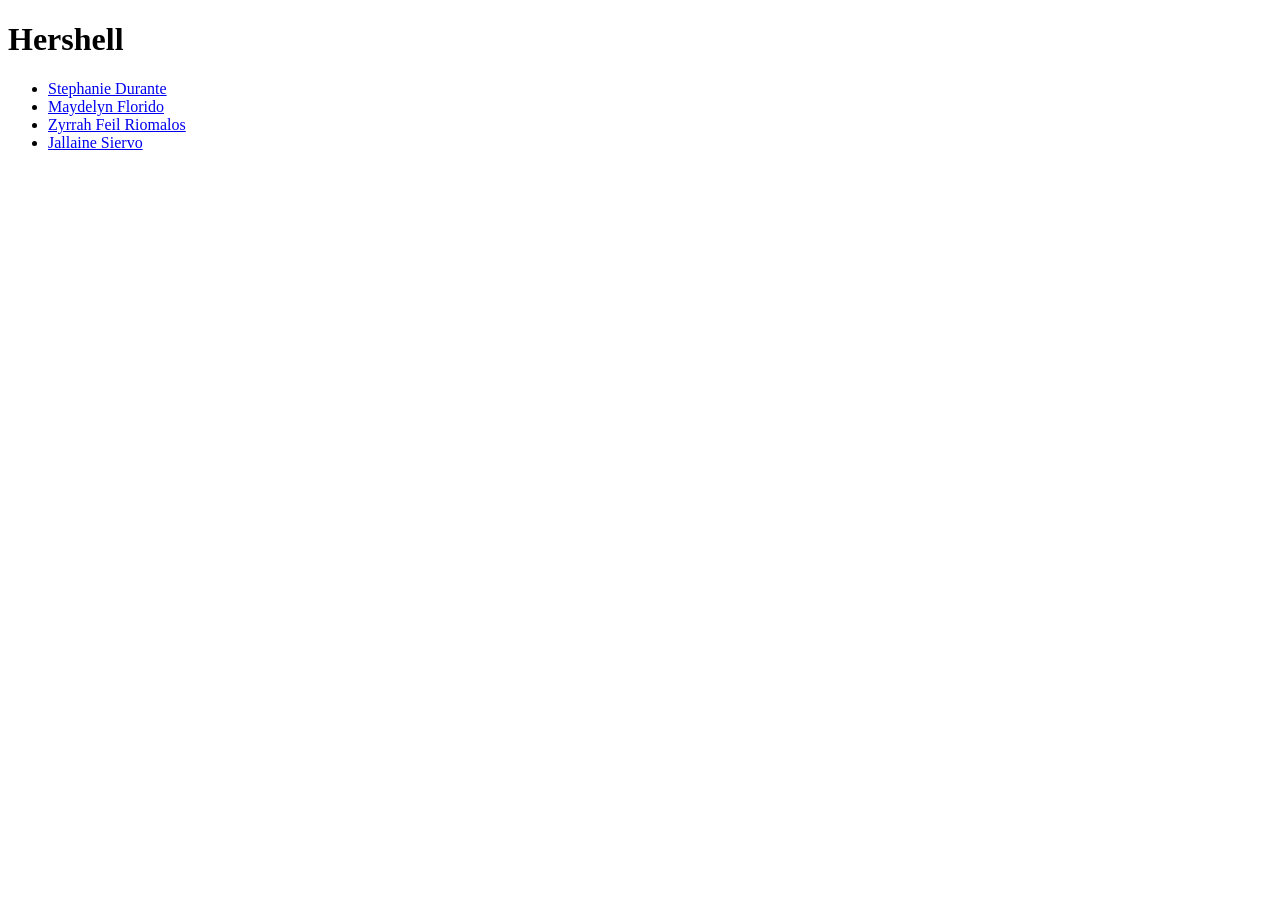
<file: index.html>
<!DOCTYPE html>
<html>
  <head>
    <title>Hershell</title>
  </head>

  <body>
    <h1>Hershell</h1>

    <div>
      <ul>
        <li><a href="#">Stephanie Durante</a></li>
        <li><a href="#">Maydelyn Florido</a></li>
        <li><a href="#">Zyrrah Feil Riomalos</a></li>
        <li><a href="#">Jallaine Siervo</a></li>
      </ul>
    </div>
  </body>
</html>
</file>
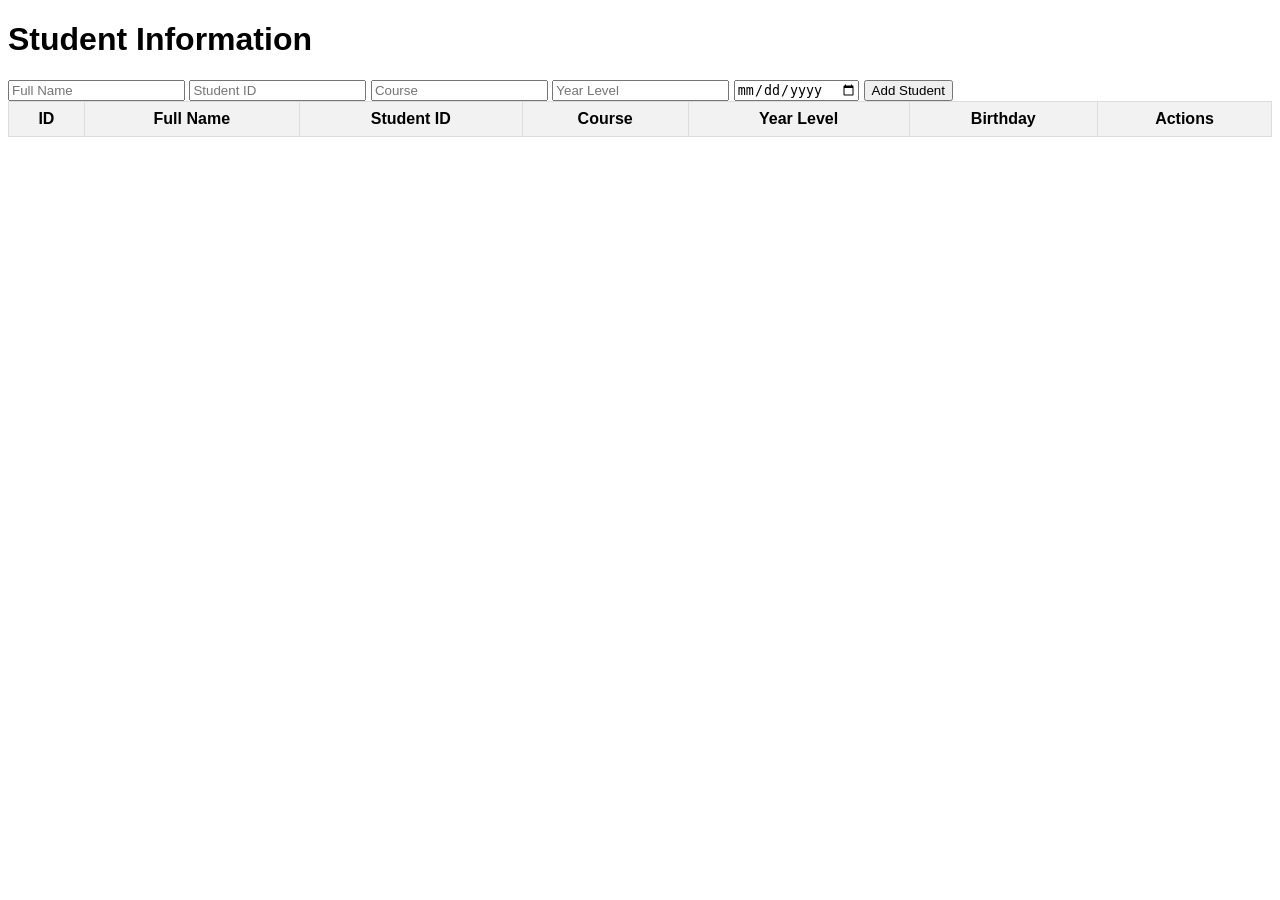
<file: florido/index.html>
<!DOCTYPE html>
<html lang="en">
<head>
  <meta charset="UTF-8">
  <meta name="viewport" content="width=device-width, initial-scale=1.0">
  <link rel="stylesheet" href="style.css">
  <title>Student Information Record</title>
</head>

<body>
  <h1>Student Information</h1>
  <form id="studentForm">
    <input type="text" id="name" placeholder="Full Name" required>
    <input type="text" id="student_id" placeholder="Student ID" required>
    <input type="text" id="course" placeholder="Course" required>
    <input type="number" id="year_level" placeholder="Year Level" required>
    <input type="date" id="birthday" placeholder="Birthday" required>
    <button type="submit" id="addButton" class="action-button">Add Student</button>
    <button type="submit" id="updateButton" class="hidden">Update Student</button>
  </form>

  <table id="studentTable">
    <thead>
      <tr>
        <th>ID</th>
        <th>Full Name</th>
        <th>Student ID</th>
        <th>Course</th>
        <th>Year Level</th>
        <th>Birthday</th>
        <th>Actions</th>
      </tr>
    </thead>
    <tbody></tbody>
  </table>

  <script src="script.js"></script>
</body>
</html>
</file>
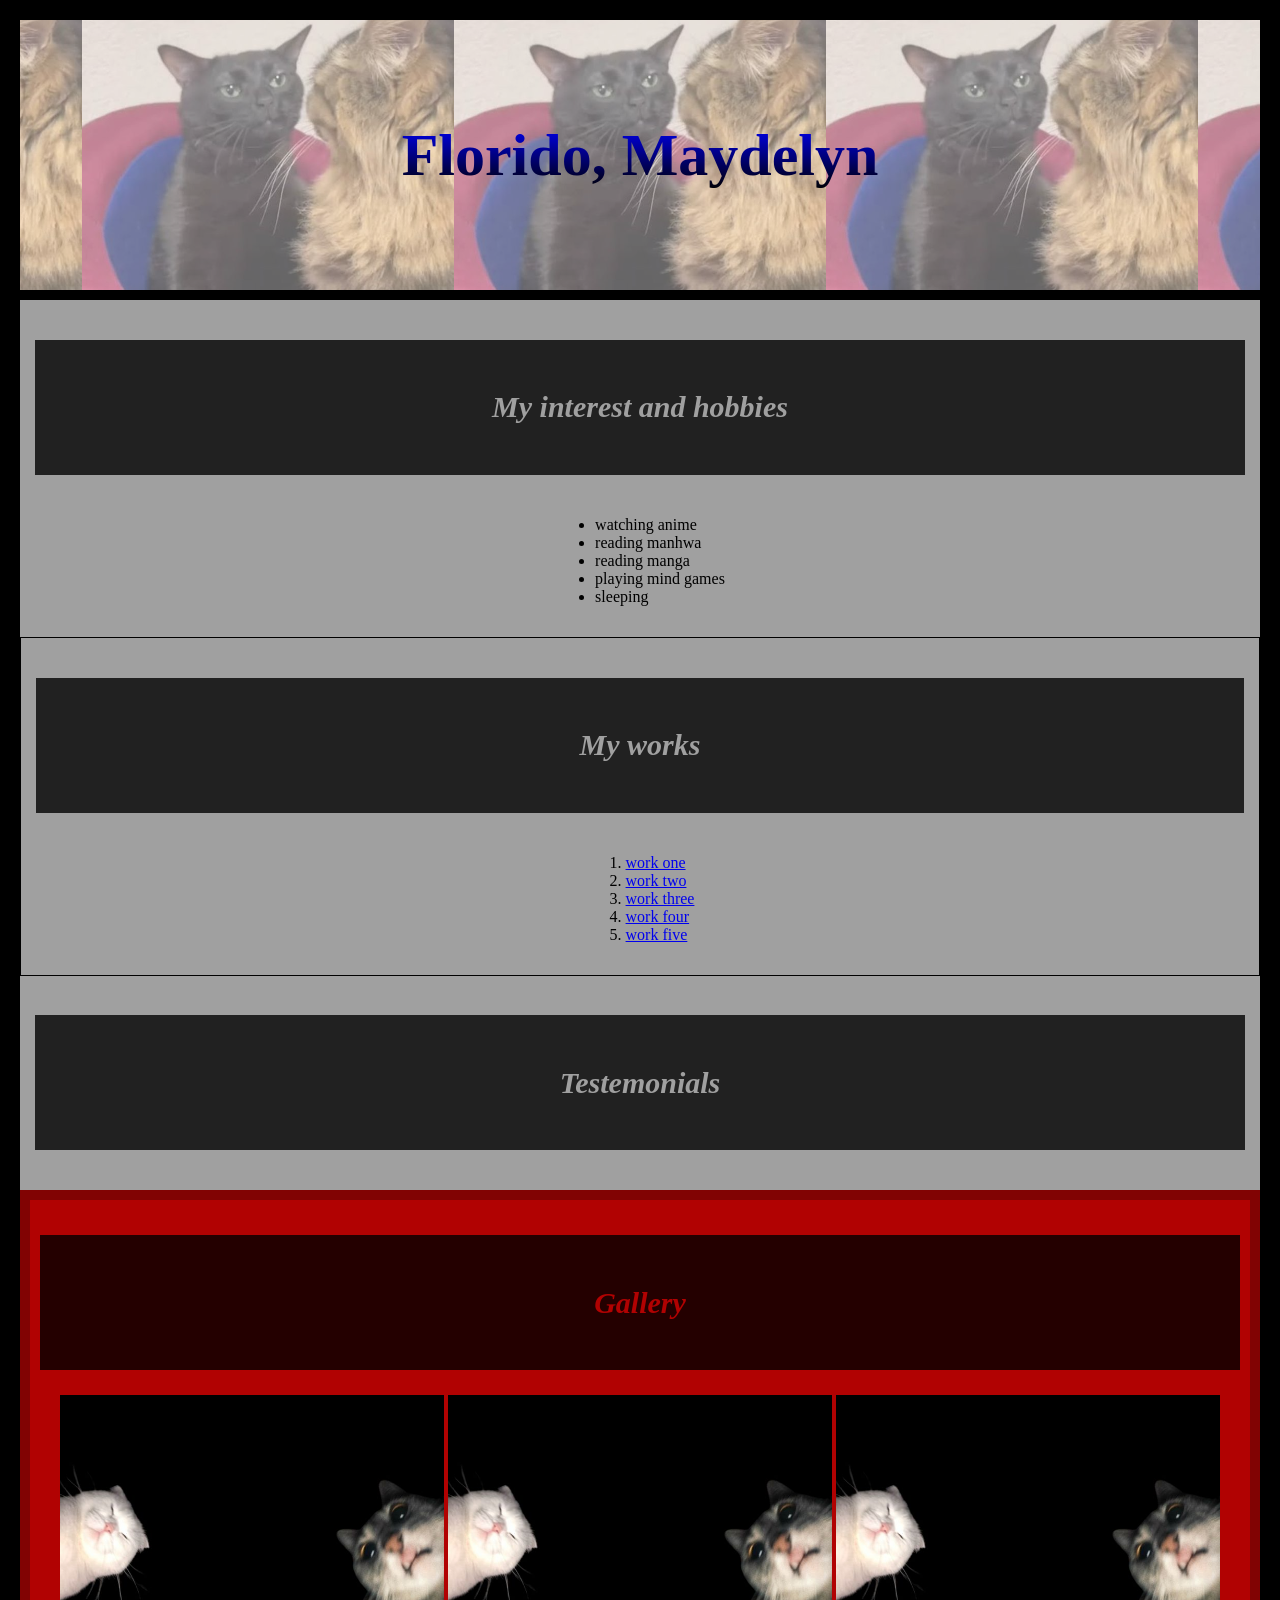
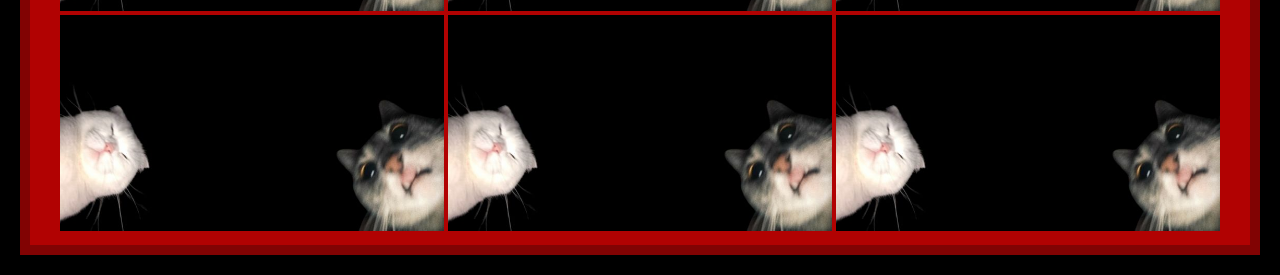
<file: florido_maydelyn/index.html>
<!DOCTYPE html>
<html>
  <head>
    <title>floridomaydelynPage</title>
    <link href="style.css" rel="stylesheet" />
  </head>

  <body>
    <div class="body">
      <div class="background">
        <div class="title">
          <h1>Florido, Maydelyn</h1>
        </div>
      </div>

      <div id="interest_hobbies">
        <h2>My interest and hobbies</h2>
        <ul>
          <li>watching anime</li>
          <li>reading manhwa</li>
          <li>reading manga</li>
          <li>playing mind games</li>
          <li>sleeping</li>
        </ul>
      </div>

      <div id="works">
        <h2>My works</h2>
        <ol>
          <li><a href="./htmlfile1.html" target="_blank">work one</a></li>
          <li><a href="./htmlfile2.html" target="_blank">work two</a></li>
          <li><a href="./htmlfile3.html" target="_blank">work three</a></li>
          <li><a href="./htmlfile4.html" target="_blank">work four</a></li>
          <li><a href="./htmlfile5.html" target="_blank">work five</a></li>
        </ol>
      </div>

      <div id="testemonials">
        <h2>Testemonials</h2>
        <!-- TODO(Durante_Stephanie): Add Testemonials -->
        <!-- TODO(Riomalos_Zyrrah Feil): Add Testemonials -->
        <!-- TODO(Siervo_Jallaine Perpetua): Add Testemonials -->
      </div>

      <div id="gallery">
        <h2>Gallery</h2>
        <img src="pic/meow.jpg" alt="cat" />
        <img src="pic/meow.jpg" alt="cat" />
        <img src="pic/meow.jpg" alt="cat" />
        <img src="pic/meow.jpg" alt="cat" />
        <img src="pic/meow.jpg" alt="cat" />
        <img src="pic/meow.jpg" alt="cat" />
      </div>
    </div>
  </body>
</html>
</file>
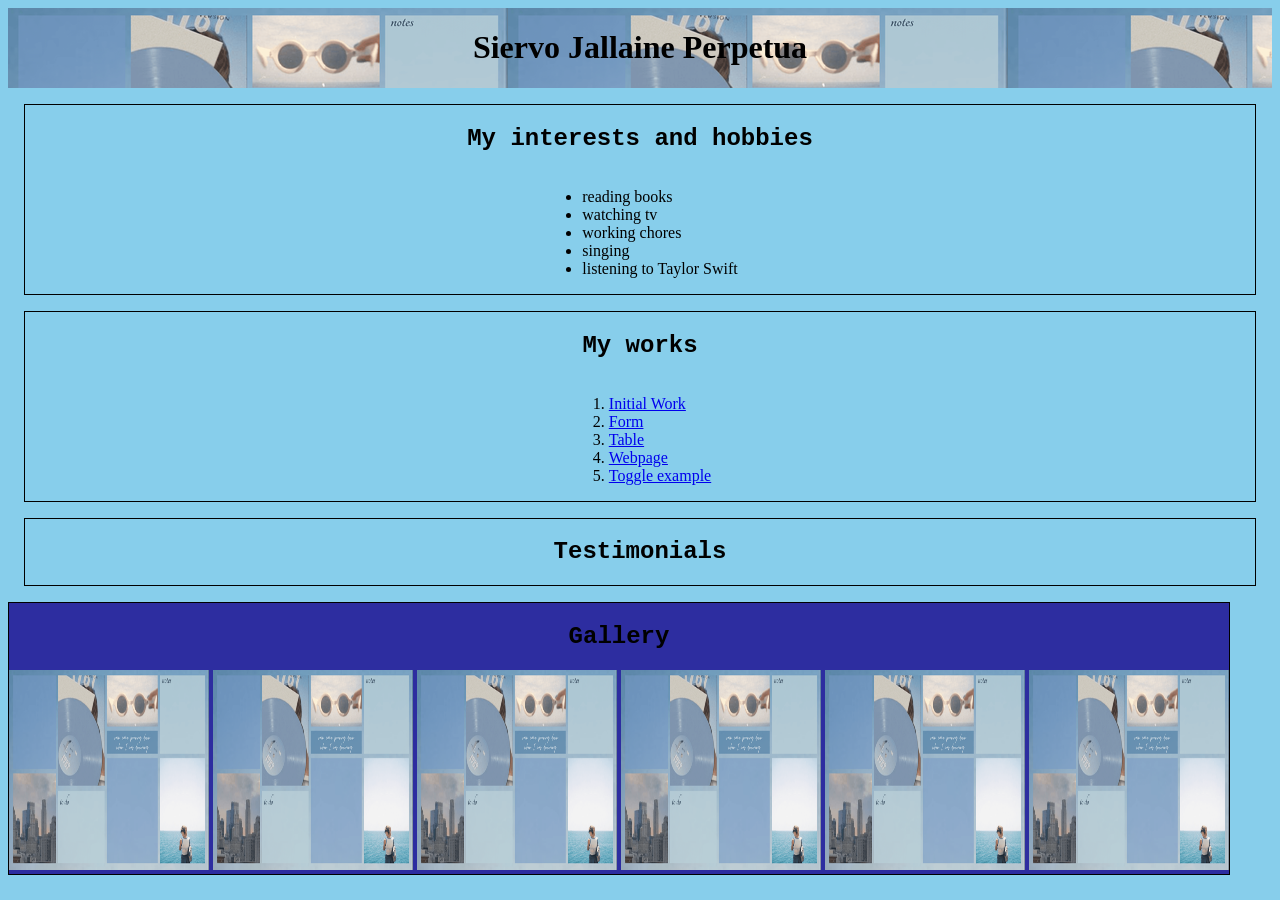
<file: siervo_jallaineperpetua/index.html>
<!DOCTYPE html>
<html>
  <head>
    <link rel="stylesheet" href="style.css" />

    <title>SiervoJallainePage</title>
  </head>
  <body>
    <div class="header">
      <h1>Siervo Jallaine Perpetua</h1>
    </div>

    <div class="hobbies">
      <h2>My interests and hobbies</h2>
      <ul>
        <li>reading books</li>
        <li>watching tv</li>
        <li>working chores</li>
        <li>singing</li>
        <li>listening to Taylor Swift</li>
      </ul>
    </div>

    <div class="works">
      <h2>My works</h2>
      <ol>
        <li><a href="try.html" target="blank">Initial Work</a></li>
        <li><a href="dynamic _form.html" target="blank">Form</a></li>
        <li><a href="table.html" target="blank">Table</a></li>
        <li><a href="static.html" target="blank">Webpage </a></li>
        <li><a href="toggle.html" target="blank">Toggle example</a></li>
      </ol>
    </div>

    <div class="testimonials">
      <h2>Testimonials</h2>
      <!-- TODO(Durante_Stephanie): Add Testemonials -->
      <!-- TODO(Florido_Maydelyn): Add Testemonials -->
      <!-- TODO(Riomalos_Zyrrah Feil): Add Testemonials -->
    </div>

    <div class="gallery">
      <h2>Gallery</h2>
      <img src="small_1989_10f5cd51d4.png" />
      <img src="small_1989_10f5cd51d4.png" />
      <img src="small_1989_10f5cd51d4.png" />
      <img src="small_1989_10f5cd51d4.png" />
      <img src="small_1989_10f5cd51d4.png" />
      <img src="small_1989_10f5cd51d4.png" />
    </div>
  </body>
</html>
</file>
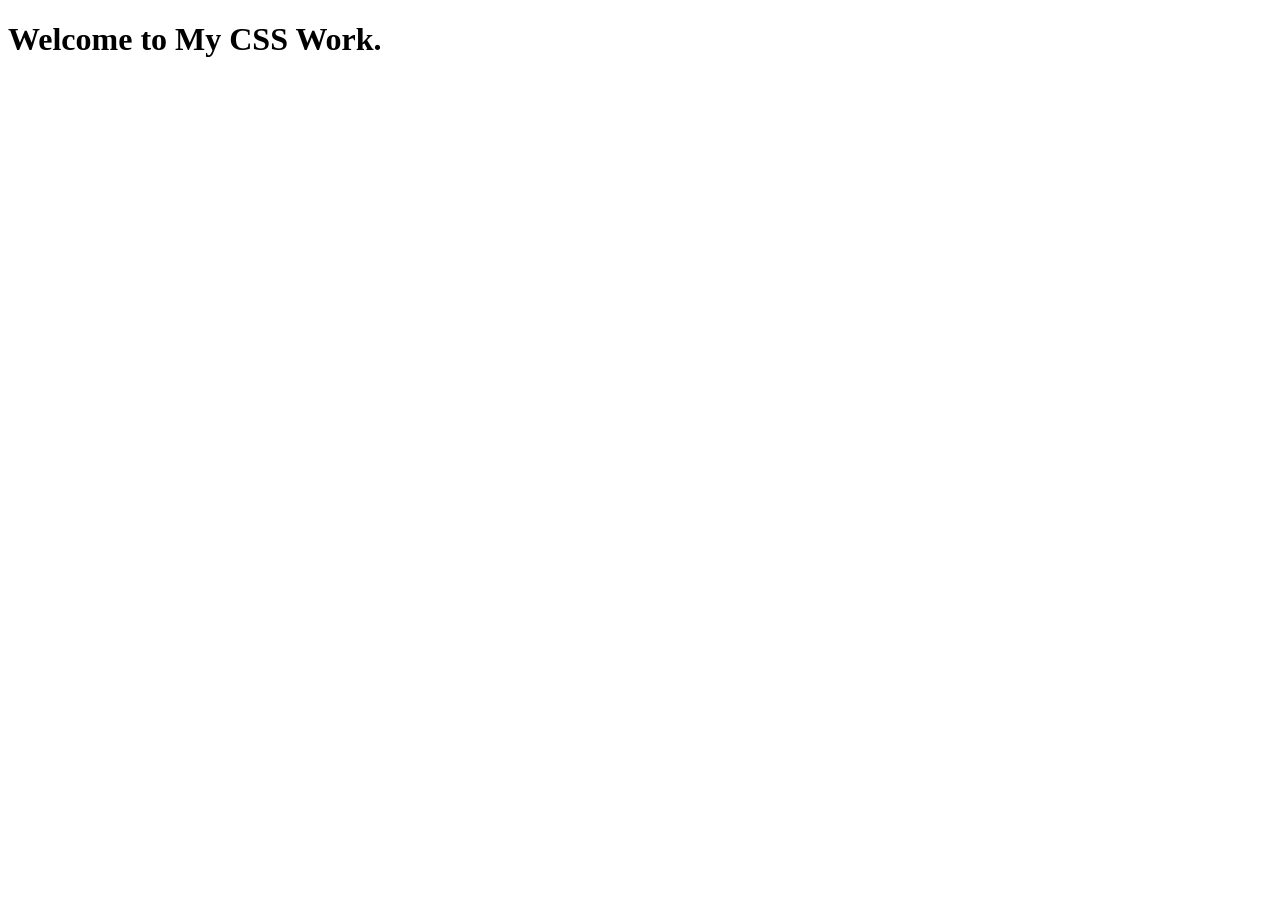
<file: riomalos_zyrrah/CSS.html>
<!DOCTYPE html>
<html lang="en">
  <head>
    <meta charset="UTF-8" />
    <meta name="viewport" content="width=device-width, initial-scale=1.0" />
    <title>Document</title>
  </head>
  <body>
    <h1>Welcome to My CSS Work.</h1>
  </body>
</html>
</file>
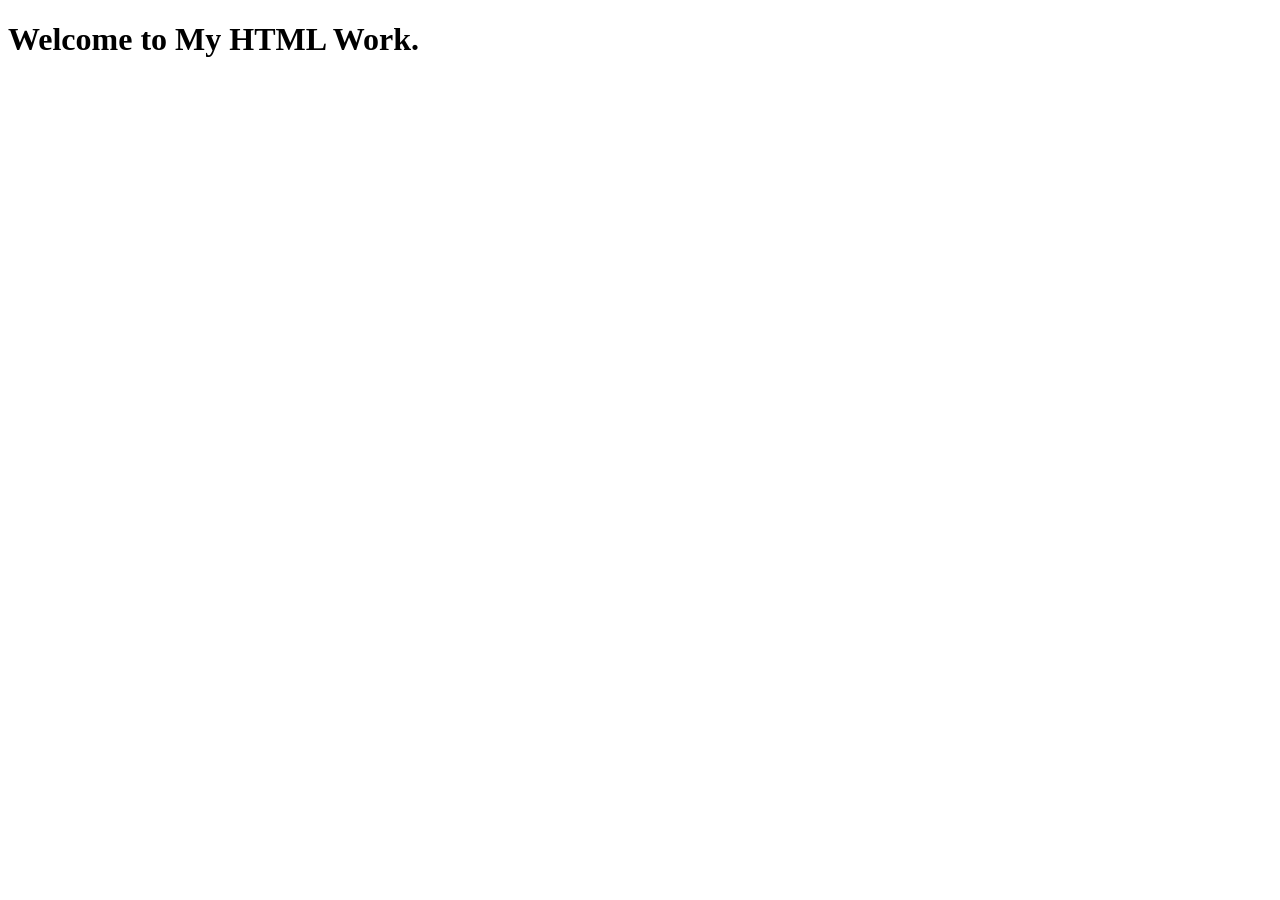
<file: riomalos_zyrrah/HTML.html>
<!DOCTYPE html>
<html lang="en">
  <head>
    <meta charset="UTF-8" />
    <meta name="viewport" content="width=device-width, initial-scale=1.0" />
    <title>Document</title>
  </head>
  <body>
    <h1>Welcome to My HTML Work.</h1>
  </body>
</html>
</file>
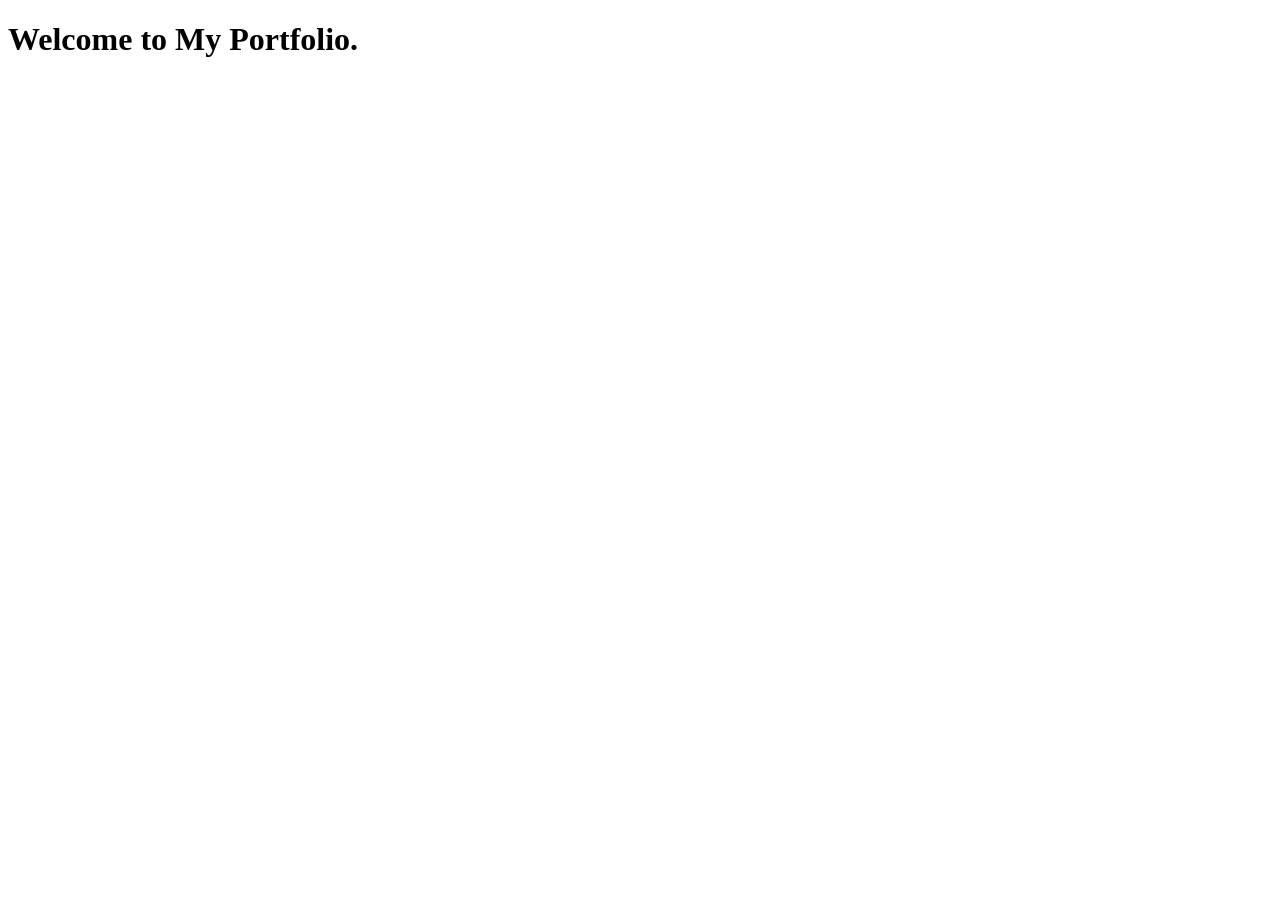
<file: riomalos_zyrrah/Portfolio.html>
<!DOCTYPE html>
<html lang="en">
  <head>
    <meta charset="UTF-8" />
    <meta name="viewport" content="width=device-width, initial-scale=1.0" />
    <title>Document</title>
  </head>
  <body>
    <h1>Welcome to My Portfolio.</h1>
  </body>
</html>
</file>
<file: florido/style.css>
body {
  font-family: Arial, sans-serif; 
}

table { 
  width: 100%; border-collapse: collapse; 
}

th, td {
  border: 1px solid #ddd; padding: 8px;
}

th {
  background-color: #f2f2f2;
}

.hidden {
    display: none;
}
</file>
<file: florido_maydelyn/style.css>
body {
  margin: 20px;
  background-color: rgb(0, 0, 0);
}

.body {
  background-color: rgb(160, 160, 160);
}

.background {
  border-bottom: 10px solid rgb(0, 0, 0);
  background-image: url("pic/bg.jpg");
  background-size: 30%;
  background-position: center;
  height: 30vh;
  display: flex;
  justify-content: center;
  align-items: center;
}

.title {
  /* color: rgb(0, 0, 0); */
  background: rgba(255, 255, 255, 0.396);
  width: 100%;
  height: 30vh;
  display: flex;
  justify-content: center;
  align-items: center;
  font-size: 30px;
}

h1 {
  background: linear-gradient(to bottom, rgb(0, 0, 255), black);
  background-clip: text;
  -webkit-background-clip: text;
  -webkit-text-fill-color: transparent;
}

#interest_hobbies {
  padding: 15px;
  display: flex;
  flex-direction: column;
  align-items: center;
}

h2 {
  font-style: oblique;
  font-weight: bolder;
  text-align: center;
  font-size: 30px;
  color: rgb(160, 160, 160);
  background: rgba(0, 0, 0, 0.797);
  width: 100%;
  height: 15vh;
  display: flex;
  justify-content: center;
  align-items: center;
}

#works {
  padding: 15px;
  border: 1px solid;
  display: flex;
  flex-direction: column;
  align-items: center;
}

#testemonials {
  padding: 15px;
  display: flex;
  flex-direction: column;
  align-items: center;
}

#gallery {
  border: 10px solid rgb(129, 3, 3);
  background-color: rgb(177, 2, 2);
  padding: 10px;
  text-align: center;
}

img {
  width: 30vw;
}

#gallery > h2 {
  color: rgb(177, 2, 2);
  background: rgba(0, 0, 0, 0.797);
}
</file>
<file: siervo_jallaineperpetua/style.css>
body {
  background-color: skyblue;
}

.header {
  background: url("small_1989_10f5cd51d4.png");
  display: flex;
  justify-content: center;
}

div h2 {
  font-family: "Courier New", Courier, monospace;
  text-align: center;
}

.hobbies {
  border: 1px solid;
  display: flex;
  flex-direction: column;
  align-items: center;
  margin: 1rem;
}

.works {
  border: 1px solid;
  display: flex;
  flex-direction: column;
  align-items: center;
  margin: 1rem;
}

.testimonials {
  border: 1px solid;
  display: flex;
  flex-direction: column;
  align-items: center;
  margin: 1rem;
}

.gallery {
  border: 1px solid;
  background-color: rgb(45, 45, 160);
  display: inline-block;
  flex-direction: column;
  align-items: center;
}

.gallery > img {
  width: 200px;
  height: 200px;
}
</file>
